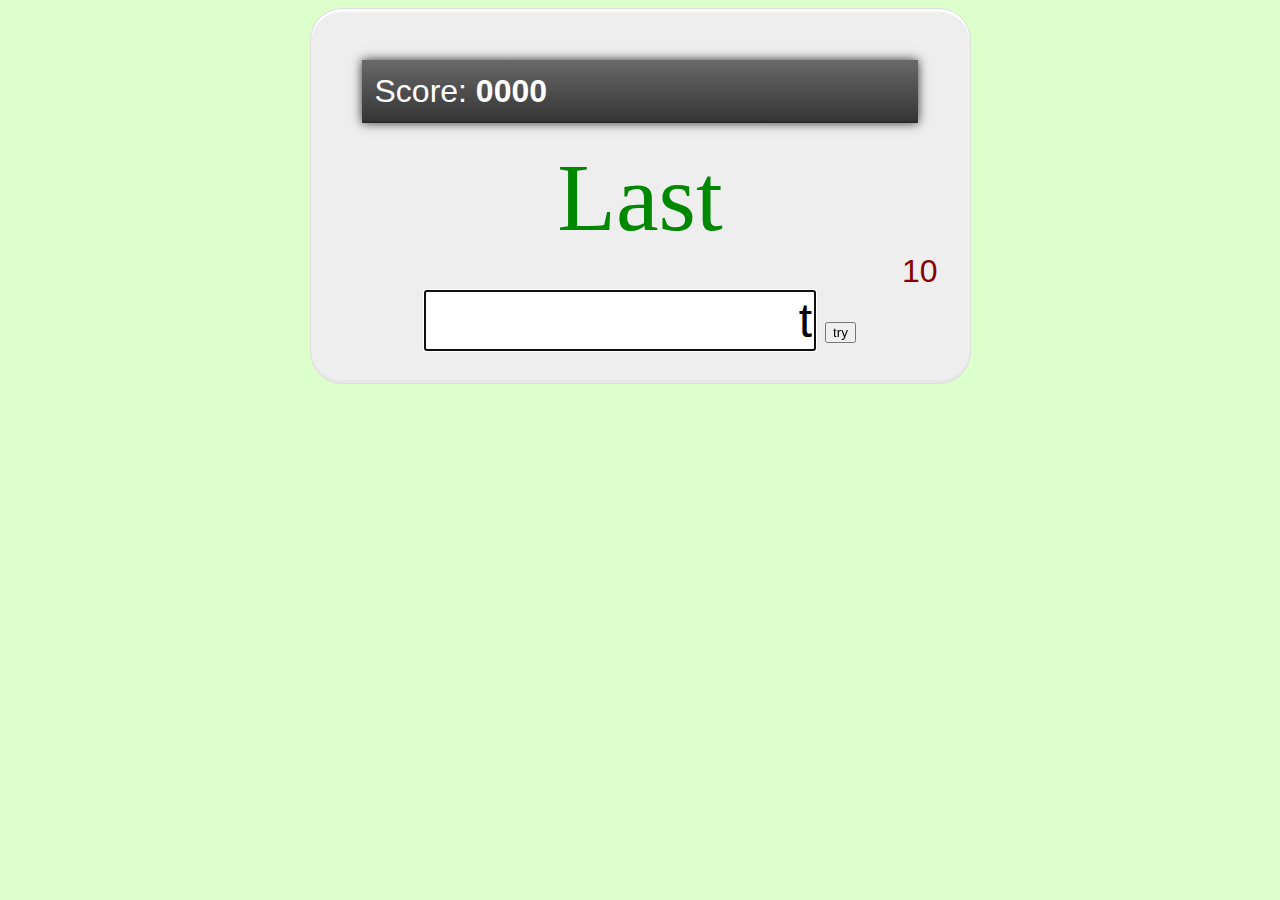
<file: index.html>
<!DOCTYPE HTML>
<html>
<head>
	<meta name="viewport" content="width=device-width, initial-scale=1"> 
	<meta charset="UTF-8">
	<link rel="stylesheet" type="text/css" href="css/style.css">
	<script lang="text/javascript" src="jquery/jquery.js"></script>
</head>
<body>
	<div data-role="page" id="playgame">
		<header>
			<div class="scoreboard">
				Score: <span id="score">0000</span>
			</div>
		</header>
		<div data-role="content" id="playing">
			<h1 id="lastword">Word
			</h1>
			<div id="timer">10
			</div>
			<form action="#" id="nextwordpanel" onsubmit="checkAnswer();">
	<!--
				<div id="nextword">
					<span id="firstletter">
					</span>
					<span id="restofword">
					</span>
				</div>
	-->
				<input type="text" maxlength="16" pattern="\w{2,16}" autocomplete="off" spellcheck="off"
					autofocus="autofocus" id="nextword" />
				<input type="submit" value="try" id="tryword" />
			</form>
		</div>
		<div data-role="content" id="gameover" style="display:none">
			</h3 id="finishedsentence">Game over</h3>
			<p><button onclick="reset();">Play again</button></p>
		</div>
	</div>
	<script type="text/javascript" src="game.js"></script>
</body>
</html>
</file>
<file: css/style.css>
body {
	font-family:sans-serif;
	font-size:200%;
	color:#777;
	background-color: #dfc;
}

#playgame {
	background-color: #eee;
	border-radius:1em;
	border:1px solid #ddd;
	padding:1em;
	box-shadow:inset #fff 0 3px 0, inset rgba(0,0,0,0.03) 0 -3px 0;
}

@media print, screen and (min-width: 680px) {
	#playgame {
		width: 595px;
		margin: 0 auto;
	}
}

.scoreboard {
	margin:0.6em;
	padding:0.4em;
	color:#fff;
	-moz-box-shadow:0 0 10px #303030;
	-webkit-box-shadow:0 0 10px #303030;
	-o-box-shadow:0 0 10px #303030;
	box-shadow:0 0 10px #303030;
	filter:progid:DXImageTransform.Microsoft.gradient(gradientType=0, startColorstr='#FF696969', endColorstr='#FF252525');
	background:#252525;
	background-image:-webkit-gradient(linear, 50% 0%, 50% 100%, color-stop(0%, #696969), color-stop(95%, #363636), color-stop(97%, #313131), color-stop(100%, #252525));
	background-image:-webkit-linear-gradient(top, #696969 0%,#363636 95%,#313131 97%,#252525 100%);
	background-image:-moz-linear-gradient(top, #696969 0%,#363636 95%,#313131 97%,#252525 100%);
	background-image:-o-linear-gradient(top, #696969 0%,#363636 95%,#313131 97%,#252525 100%);
	background-image:linear-gradient(top, #696969 0%,#363636 95%,#313131 97%,#252525 100%)
}

#score {
	font-weight:bold;
} 

#lastword {
	color:#080;
	text-align:center;
	font-family: serif;
	font-size: 300%;
	font-weight: normal;
	margin:0 0;
}

#timer {
	text-align:right;
	color:#800;
}

#nextwordpanel {
	text-align: center;
}

#nextword {
	font-size: 150%;
	text-align: right;
	width: 8em;
}

#gameover {
	text-align: center;
}

@media print, screen and (max-width: 640px) {
	#lastword {
		font-size: 200%;
	}
	#nextword {
		font-size: 100%;
	}
}
</file>
